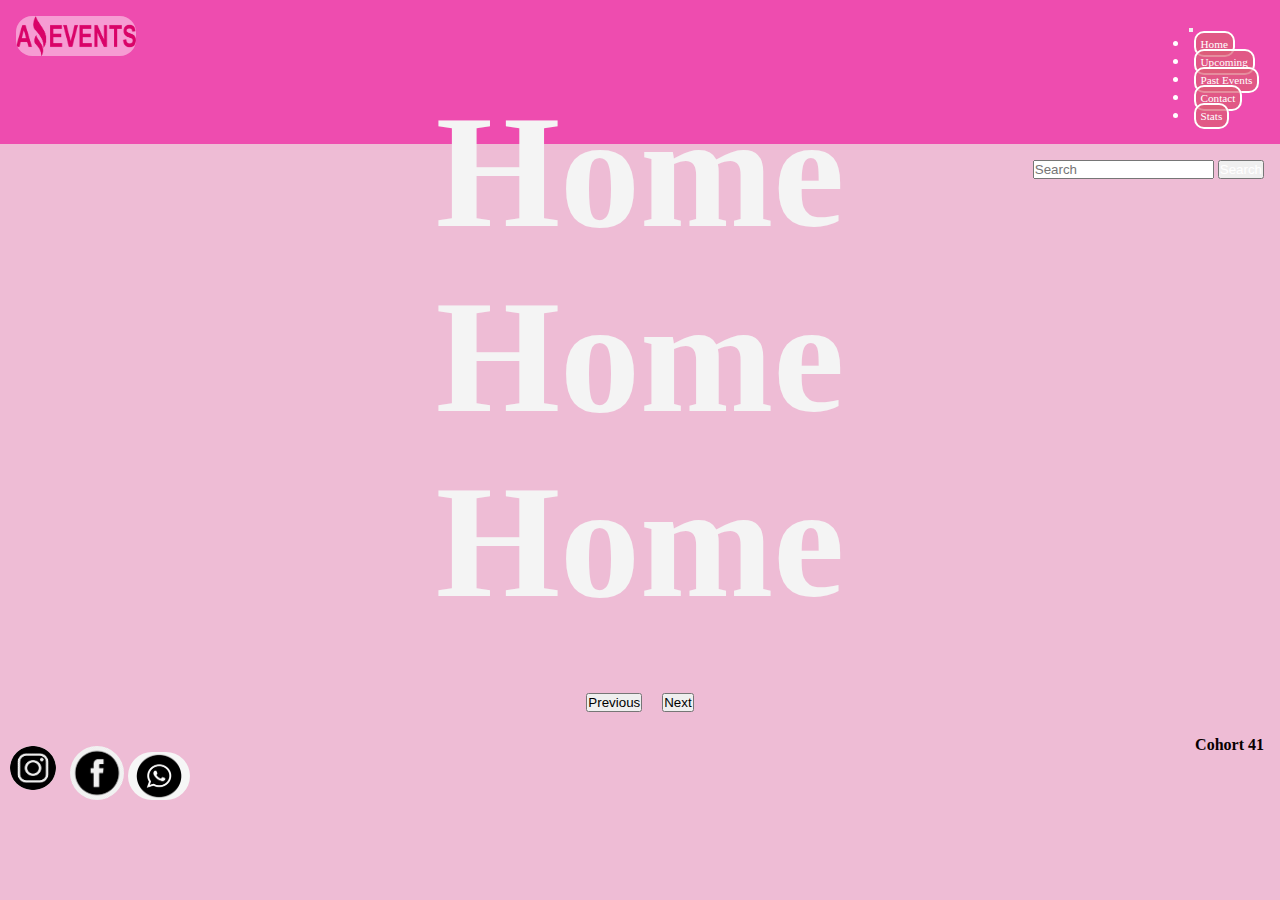
<file: index.html>
<!DOCTYPE html>
<html lang="en">
<head>
    <meta charset="UTF-8">
    <meta http-equiv="X-UA-Compatible" content="IE=edge">
    <meta name="viewport" content="width=device-width, initial-scale=1.0">
    <link rel="stylesheet" href="./Assets/styles/style.css">
    <link rel="shortcut icon" href="./Assets/images/LogoAmazingEvents.png" type="image/x-icon">

    <title>HOME | Amazing Events</title>
    <link href="https://cdn.jsdelivr.net/npm/bootstrap@5.2.3/dist/css/bootstrap.min.css" rel="stylesheet" integrity="sha384-rbsA2VBKQhggwzxH7pPCaAqO46MgnOM80zW1RWuH61DGLwZJEdK2Kadq2F9CUG65" crossorigin="anonymous">

</head>
<body>
    <header>
        <div class="headertop">
          <div class="logo">
            <img class="imglogo" src="./Assets/images/LogoAmazingEvents.png" alt="">
            </div>
            <nav class="navbar navbar-expand-lg bg-body-tertiary">
              <div class="container-fluid">
                <button class="navbar-toggler" type="button" data-bs-toggle="collapse" data-bs-target="#navbarNav" aria-controls="navbarNav" aria-expanded="false" aria-label="Toggle navigation">
                  <span class="navbar-toggler-icon"></span>
                </button>
                <div class="collapse navbar-collapse" id="navbarNav">
                  <ul class="navbar-nav">
                    <li class="nav-item">
                      <a class="nav-link" href="#">Home</a>
                    </li>
                    <li class="nav-item">
                      <a class="nav-link" href="./upcoming.html">Upcoming</a>
                    </li>
                    <li class="nav-item">
                      <a class="nav-link" href="./past.html">Past Events</a>
                    </li>
                    <li class="nav-item">
                      <a class="nav-link" href="./contact.html">Contact</a>
                    </li>
                    <li class="nav-item">
                      <a class="nav-link" href="./stats.html">Stats</a>
                    </li>
                    
                  </ul>
                </div>
              </div>
            </nav>
        </div>
    </header>
    <main>
      <div class="titulo">
      <div id="carouselExampleControls" class="carousel slide" data-bs-ride="carousel">
        <div class="carousel-inner">
          <div class="carousel-item active">
            <h1>Home</h1>
          </div>
          <div class="carousel-item">
            <h1>Home</h1>
          </div>
          <div class="carousel-item">
            <h1>Home</h1>
          </div>
        </div>
        <button class="carousel-control-prev" type="button" data-bs-target="#carouselExampleControls" data-bs-slide="prev">
          <span class="carousel-control-prev-icon" aria-hidden="true"></span>
          <span class="visually-hidden">Previous</span>
        </button>
        <button class="carousel-control-next" type="button" data-bs-target="#carouselExampleControls" data-bs-slide="next">
          <span class="carousel-control-next-icon" aria-hidden="true"></span>
          <span class="visually-hidden">Next</span>
        </button>
      </div>
      </div>
        <div class="category-search">

            <div class="category" id="category-place">
            </div>

            <div class="searchthing" data-bs-theme="dark">
              <form class="d-flex" role="search" >
                <input class="form-control me-2" type="search" placeholder="Search" aria-label="Search" id="search-place">
                <button class="btn btn-outline-success bg-dark" type="submit" style="color: white;">Search</button>
              </form>
           </div>

        </div>

        <div id="cards-section" class="card-position">
            
        </div>
    </main>
    <footer>
        
            <div>
                <img class="insta" src="./Assets/images/insta-logo.png" alt="insta-logo">
                <img class="face" src="./Assets/images/face-logo.png" alt="face-logo">
                <img class="whats" src="./Assets/images/whats-logo.png" alt="whatsapp-logo">
            </div>
            <div>
             <h4>
                Cohort 41 
             </h4>
            </div>
      
    </footer>
    <script src="https://cdn.jsdelivr.net/npm/bootstrap@5.2.3/dist/js/bootstrap.bundle.min.js" integrity="sha384-kenU1KFdBIe4zVF0s0G1M5b4hcpxyD9F7jL+jjXkk+Q2h455rYXK/7HAuoJl+0I4" crossorigin="anonymous"></script>
    <script src="./Assets/js/home.js"></script>
</body>
</html>
</file>
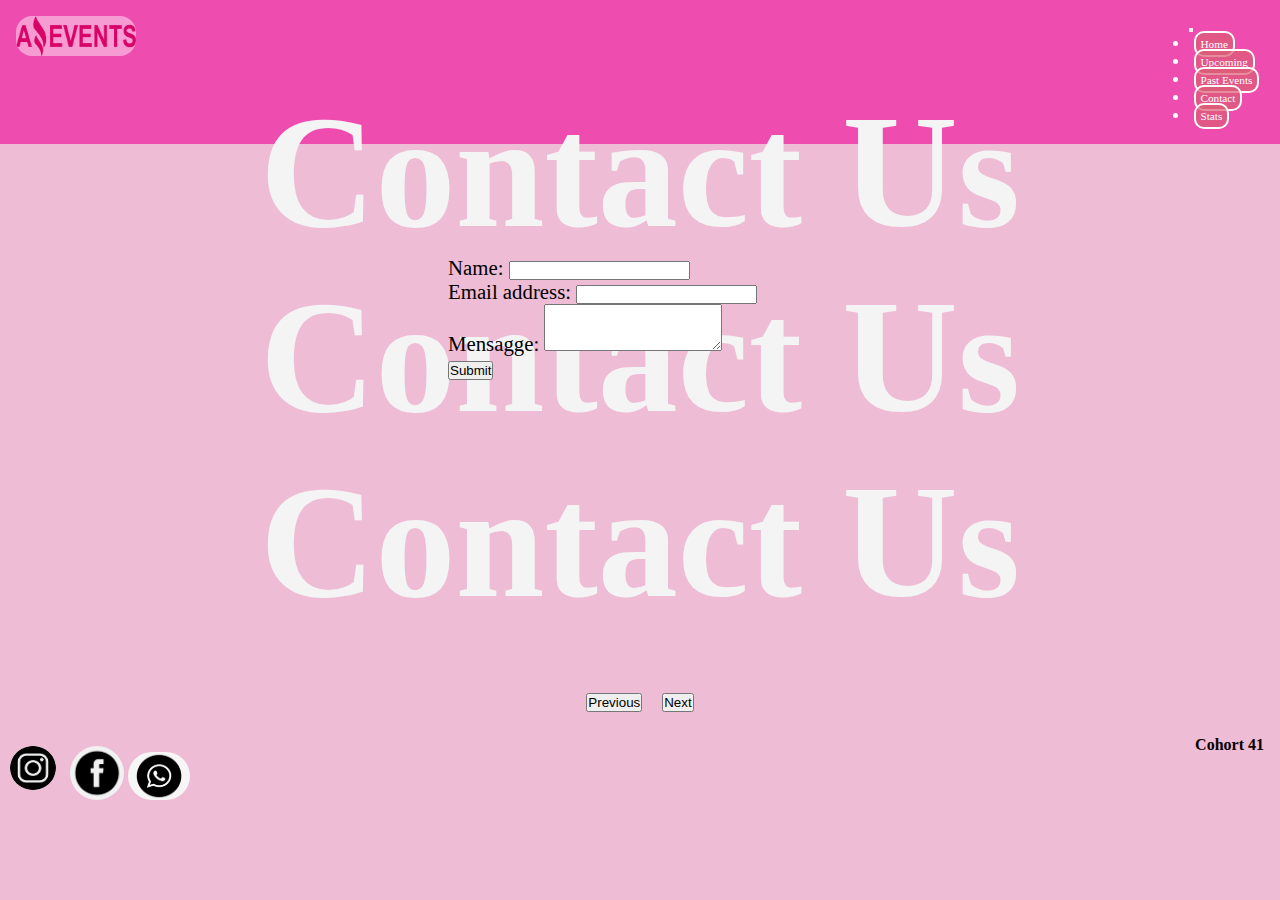
<file: contact.html>
<!DOCTYPE html>
<html lang="en">
<head>
    <meta charset="UTF-8">
    <meta http-equiv="X-UA-Compatible" content="IE=edge">
    <meta name="viewport" content="width=device-width, initial-scale=1.0">
    <link rel="stylesheet" href="./Assets/styles/style.css">
    <link rel="shortcut icon" href="./Assets/images/LogoAmazingEvents.png" type="image/x-icon">

    <title>Contact Us | Amazing Events</title>
    <link href="https://cdn.jsdelivr.net/npm/bootstrap@5.2.3/dist/css/bootstrap.min.css" rel="stylesheet" integrity="sha384-rbsA2VBKQhggwzxH7pPCaAqO46MgnOM80zW1RWuH61DGLwZJEdK2Kadq2F9CUG65" crossorigin="anonymous">

</head>
<body>
    <header>
        <div class="headertop">
          <div class="logo">
            <img class="imglogo" src="./Assets/images/LogoAmazingEvents.png" alt="">
        </div>
        <nav class="navbar navbar-expand-lg bg-body-tertiary">
          <div class="container-fluid">
            <button class="navbar-toggler" type="button" data-bs-toggle="collapse" data-bs-target="#navbarNav" aria-controls="navbarNav" aria-expanded="false" aria-label="Toggle navigation">
              <span class="navbar-toggler-icon"></span>
            </button>
            <div class="collapse navbar-collapse" id="navbarNav">
              <ul class="navbar-nav">
                <li class="nav-item">
                  <a class="nav-link" href="./index.html">Home</a>
                </li>
                <li class="nav-item">
                  <a class="nav-link" href="./upcoming.html">Upcoming</a>
                </li>
                <li class="nav-item">
                  <a class="nav-link" href="./past.html">Past Events</a>
                </li>
                <li class="nav-item">
                  <a class="nav-link" href="#">Contact</a>
                </li>
                <li class="nav-item">
                  <a class="nav-link" href="./stats.html">Stats</a>
                </li>
                
              </ul>
            </div>
          </div>
        </nav>
        </div>
    
    </header>
    <main>

        <div class="titulo">
            <div id="carouselExampleControls" class="carousel slide" data-bs-ride="carousel">
              <div class="carousel-inner">
                <div class="carousel-item active">
                  <h1>Contact Us</h1>
                </div>
                <div class="carousel-item">
                  <h1>Contact Us</h1>
                </div>
                <div class="carousel-item">
                  <h1>Contact Us</h1>
                </div>
              </div>
              <button class="carousel-control-prev" type="button" data-bs-target="#carouselExampleControls" data-bs-slide="prev">
                <span class="carousel-control-prev-icon" aria-hidden="true"></span>
                <span class="visually-hidden">Previous</span>
              </button>
              <button class="carousel-control-next" type="button" data-bs-target="#carouselExampleControls" data-bs-slide="next">
                <span class="carousel-control-next-icon" aria-hidden="true"></span>
                <span class="visually-hidden">Next</span>
              </button>
            </div>
            </div>

      <div class="contform">
        
                <form class="form">
                    <div class="mb-3">
                    <label for="Name" class="form-label">Name:</label>
                    <input type="text" class="form-control" id="Name">
                </div>
                <div class="mb-3">
                    <label for="exampleInputEmail1" class="form-label">Email address:</label>
                    <input type="email" class="form-control" id="exampleInputEmail1" >
                </div>
                <div class="mb-3">
                    <label for="exampleFormControlTextarea1" class="form-label">Mensagge:</label>
                    <textarea class="form-control" id="exampleFormControlTextarea1" rows="3"></textarea>
                </div>
                    <button type="submit" class="btn btn-primary">Submit</button>
                </form>
            
        </div>
    </main>
    <footer>
        
            <div>
                <img class="insta" src="./Assets/images/insta-logo.png" alt="insta-logo">
                <img class="face" src="./Assets/images/face-logo.png" alt="face-logo">
                <img class="whats" src="./Assets/images/whats-logo.png" alt="whatsapp-logo">
            </div>
            <div>
             <h4>
                Cohort 41 
             </h4>
            </div>
      
    </footer>
    <script src="https://cdn.jsdelivr.net/npm/bootstrap@5.2.3/dist/js/bootstrap.bundle.min.js" integrity="sha384-kenU1KFdBIe4zVF0s0G1M5b4hcpxyD9F7jL+jjXkk+Q2h455rYXK/7HAuoJl+0I4" crossorigin="anonymous"></script>

</body>
</html>
</file>
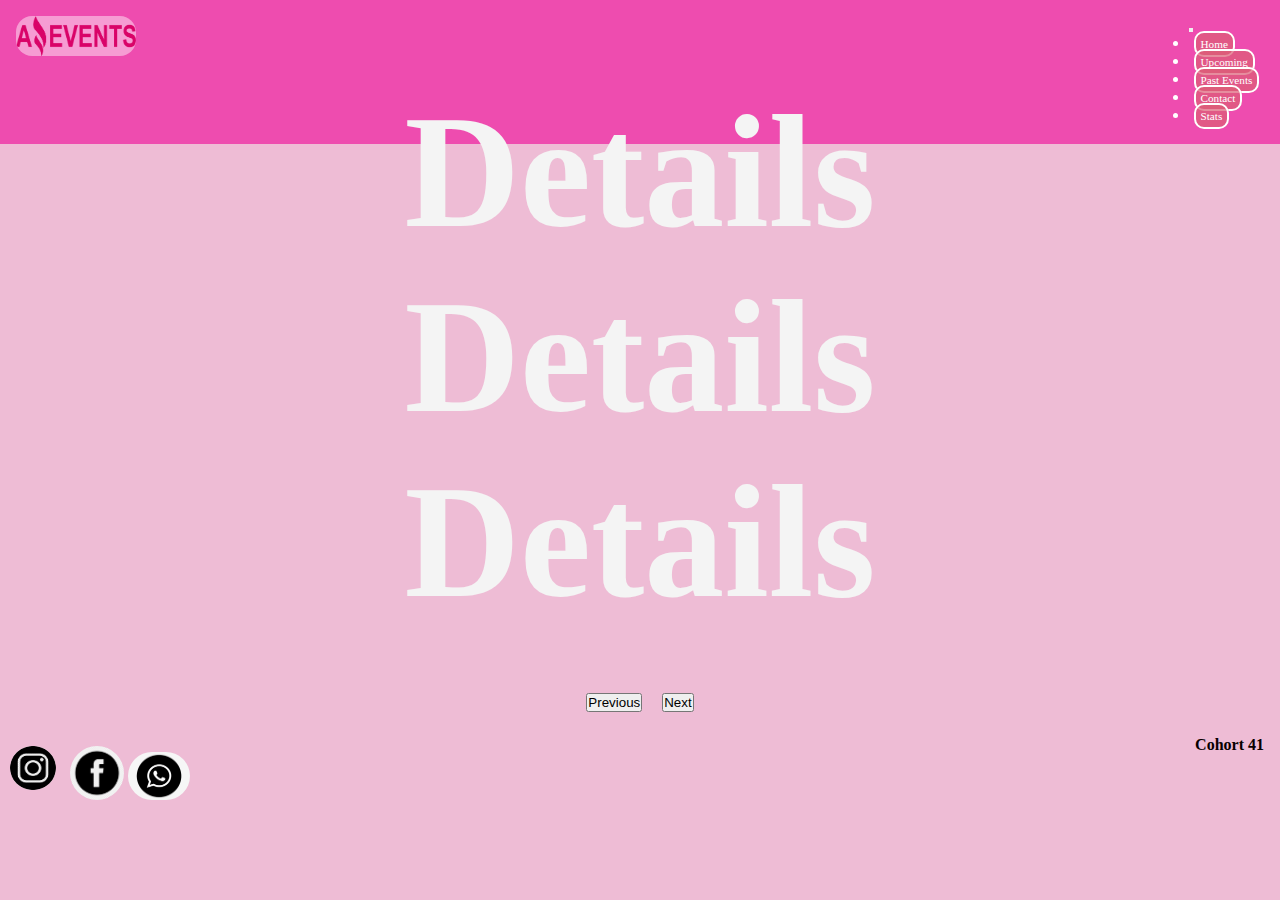
<file: details.html>
<!DOCTYPE html>
<html lang="en">
<head>
    <meta charset="UTF-8">
    <meta http-equiv="X-UA-Compatible" content="IE=edge">
    <meta name="viewport" content="width=device-width, initial-scale=1.0">
    <link rel="stylesheet" href="./Assets/styles/style.css">
    <link rel="shortcut icon" href="./Assets/images/LogoAmazingEvents.png" type="image/x-icon">

    <title>Contact Us | Amazing Events</title>
    <link href="https://cdn.jsdelivr.net/npm/bootstrap@5.2.3/dist/css/bootstrap.min.css" rel="stylesheet" integrity="sha384-rbsA2VBKQhggwzxH7pPCaAqO46MgnOM80zW1RWuH61DGLwZJEdK2Kadq2F9CUG65" crossorigin="anonymous">

</head>
<body>
    <header>
        <div class="headertop">
          <div class="logo">
            <img class="imglogo" src="./Assets/images/LogoAmazingEvents.png" alt="">
        </div>
        <nav class="navbar navbar-expand-lg bg-body-tertiary">
          <div class="container-fluid">
            <button class="navbar-toggler" type="button" data-bs-toggle="collapse" data-bs-target="#navbarNav" aria-controls="navbarNav" aria-expanded="false" aria-label="Toggle navigation">
              <span class="navbar-toggler-icon"></span>
            </button>
            <div class="collapse navbar-collapse" id="navbarNav">
              <ul class="navbar-nav">
                <li class="nav-item">
                  <a class="nav-link" href="index.html">Home</a>
                </li>
                <li class="nav-item">
                  <a class="nav-link" href="./upcoming.html">Upcoming</a>
                </li>
                <li class="nav-item">
                  <a class="nav-link" href="./past.html">Past Events</a>
                </li>
                <li class="nav-item">
                  <a class="nav-link" href="./contact.html">Contact</a>
                </li>
                <li class="nav-item">
                  <a class="nav-link" href="./stats.html">Stats</a>
                </li>
                
              </ul>
            </div>
          </div>
        </nav>
        </div>
    
    </header>
    <main>

      <div class="titulo">
        <div id="carouselExampleControls" class="carousel slide" data-bs-ride="carousel">
          <div class="carousel-inner">
            <div class="carousel-item active">
              <h1>Details</h1>
            </div>
            <div class="carousel-item">
              <h1>Details</h1>
            </div>
            <div class="carousel-item">
              <h1>Details</h1>
            </div>
          </div>
          <button class="carousel-control-prev" type="button" data-bs-target="#carouselExampleControls" data-bs-slide="prev">
            <span class="carousel-control-prev-icon" aria-hidden="true"></span>
            <span class="visually-hidden">Previous</span>
          </button>
          <button class="carousel-control-next" type="button" data-bs-target="#carouselExampleControls" data-bs-slide="next">
            <span class="carousel-control-next-icon" aria-hidden="true"></span>
            <span class="visually-hidden">Next</span>
          </button>
        </div>
        </div>

        <div class="card-details" id="detail-place">
          
        </div>

    </main>
    <footer>
        
            <div>
                <img class="insta" src="./Assets/images/insta-logo.png" alt="insta-logo">
                <img class="face" src="./Assets/images/face-logo.png" alt="face-logo">
                <img class="whats" src="./Assets/images/whats-logo.png" alt="whatsapp-logo">
            </div>
            <div>
             <h4>
                Cohort 41  
             </h4>
            </div>
      
    </footer>
    <script src="https://cdn.jsdelivr.net/npm/bootstrap@5.2.3/dist/js/bootstrap.bundle.min.js" integrity="sha384-kenU1KFdBIe4zVF0s0G1M5b4hcpxyD9F7jL+jjXkk+Q2h455rYXK/7HAuoJl+0I4" crossorigin="anonymous"></script>

<script src="./Assets/js/details.js"></script>
</body>
</html>
</file>
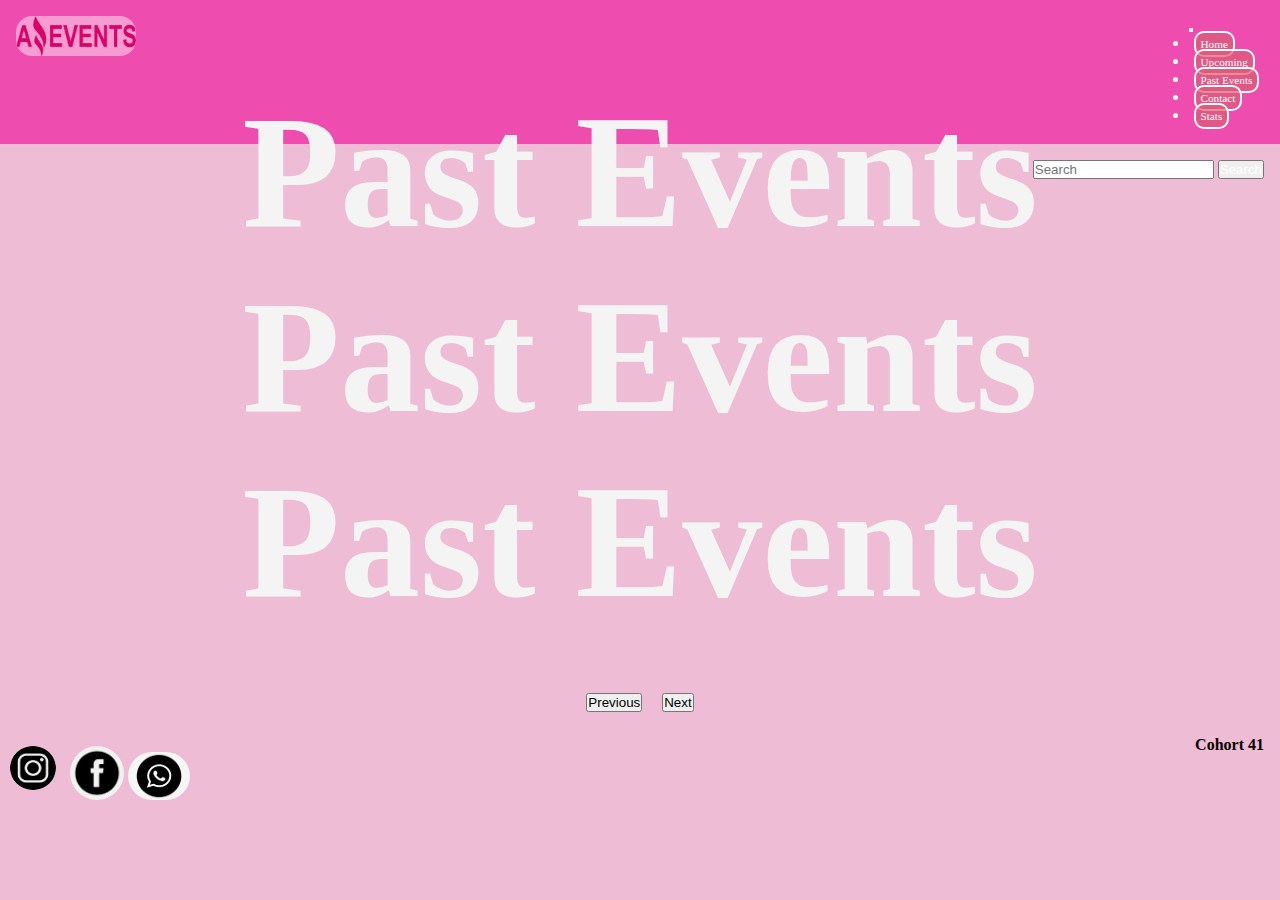
<file: past.html>
<!DOCTYPE html>
<html lang="en">
<head>
    <meta charset="UTF-8">
    <meta http-equiv="X-UA-Compatible" content="IE=edge">
    <meta name="viewport" content="width=device-width, initial-scale=1.0">
    <link rel="stylesheet" href="./Assets/styles/style.css">
    <link rel="shortcut icon" href="./Assets/images/LogoAmazingEvents.png" type="image/x-icon">

    <title>Past Events | Amazing Events</title>
    <link href="https://cdn.jsdelivr.net/npm/bootstrap@5.2.3/dist/css/bootstrap.min.css" rel="stylesheet" integrity="sha384-rbsA2VBKQhggwzxH7pPCaAqO46MgnOM80zW1RWuH61DGLwZJEdK2Kadq2F9CUG65" crossorigin="anonymous">

</head>
<body>
    <header>
        <div class="headertop">
          <div class="logo">
            <img class="imglogo" src="./Assets/images/LogoAmazingEvents.png" alt="">
        </div>
        <nav class="navbar navbar-expand-lg bg-body-tertiary">
          <div class="container-fluid">
            <button class="navbar-toggler" type="button" data-bs-toggle="collapse" data-bs-target="#navbarNav" aria-controls="navbarNav" aria-expanded="false" aria-label="Toggle navigation">
              <span class="navbar-toggler-icon"></span>
            </button>
            <div class="collapse navbar-collapse" id="navbarNav">
              <ul class="navbar-nav">
                <li class="nav-item">
                  <a class="nav-link" href="./index.html">Home</a>
                </li>
                <li class="nav-item">
                  <a class="nav-link" href="./upcoming.html">Upcoming</a>
                </li>
                <li class="nav-item">
                  <a class="nav-link" href="#">Past Events</a>
                </li>
                <li class="nav-item">
                  <a class="nav-link" href="./contact.html">Contact</a>
                </li>
                <li class="nav-item">
                  <a class="nav-link" href="./stats.html">Stats</a>
                </li>
                
              </ul>
            </div>
          </div>
        </nav>
        </div>
    
    </header>
    <main>
      <div class="titulo">
        <div id="carouselExampleControls" class="carousel slide" data-bs-ride="carousel">
          <div class="carousel-inner">
            <div class="carousel-item active">
              <h1>Past Events</h1>
            </div>
            <div class="carousel-item">
              <h1>Past Events</h1>
            </div>
            <div class="carousel-item">
              <h1>Past Events</h1>
            </div>
          </div>
          <button class="carousel-control-prev" type="button" data-bs-target="#carouselExampleControls" data-bs-slide="prev">
            <span class="carousel-control-prev-icon" aria-hidden="true"></span>
            <span class="visually-hidden">Previous</span>
          </button>
          <button class="carousel-control-next" type="button" data-bs-target="#carouselExampleControls" data-bs-slide="next">
            <span class="carousel-control-next-icon" aria-hidden="true"></span>
            <span class="visually-hidden">Next</span>
          </button>
        </div>
        </div>

        <div class="category-search">

          <div class="category" id="category-place">
          </div>

          <div class="searchthing" data-bs-theme="dark">
            <form class="d-flex" role="search">
              <input class="form-control me-2" type="search" placeholder="Search" aria-label="Search" id="search-place">
              <button class="btn btn-outline-success bg-dark" type="submit" style="color: white;">Search</button>
            </form>
         </div>

      </div>

        <div id="cards-section" class="card-position">
          
        </div>
    </main>
    <footer>
        
            <div>
                <img class="insta" src="./Assets/images/insta-logo.png" alt="insta-logo">
                <img class="face" src="./Assets/images/face-logo.png" alt="face-logo">
                <img class="whats" src="./Assets/images/whats-logo.png" alt="whatsapp-logo">
            </div>
            <div>
             <h4>
                Cohort 41 
             </h4>
            </div>
      
    </footer>
    <script src="https://cdn.jsdelivr.net/npm/bootstrap@5.2.3/dist/js/bootstrap.bundle.min.js" integrity="sha384-kenU1KFdBIe4zVF0s0G1M5b4hcpxyD9F7jL+jjXkk+Q2h455rYXK/7HAuoJl+0I4" crossorigin="anonymous"></script>
    
    <script src="./Assets/js/pastEvents.js"></script>
</body>
</html>
</file>
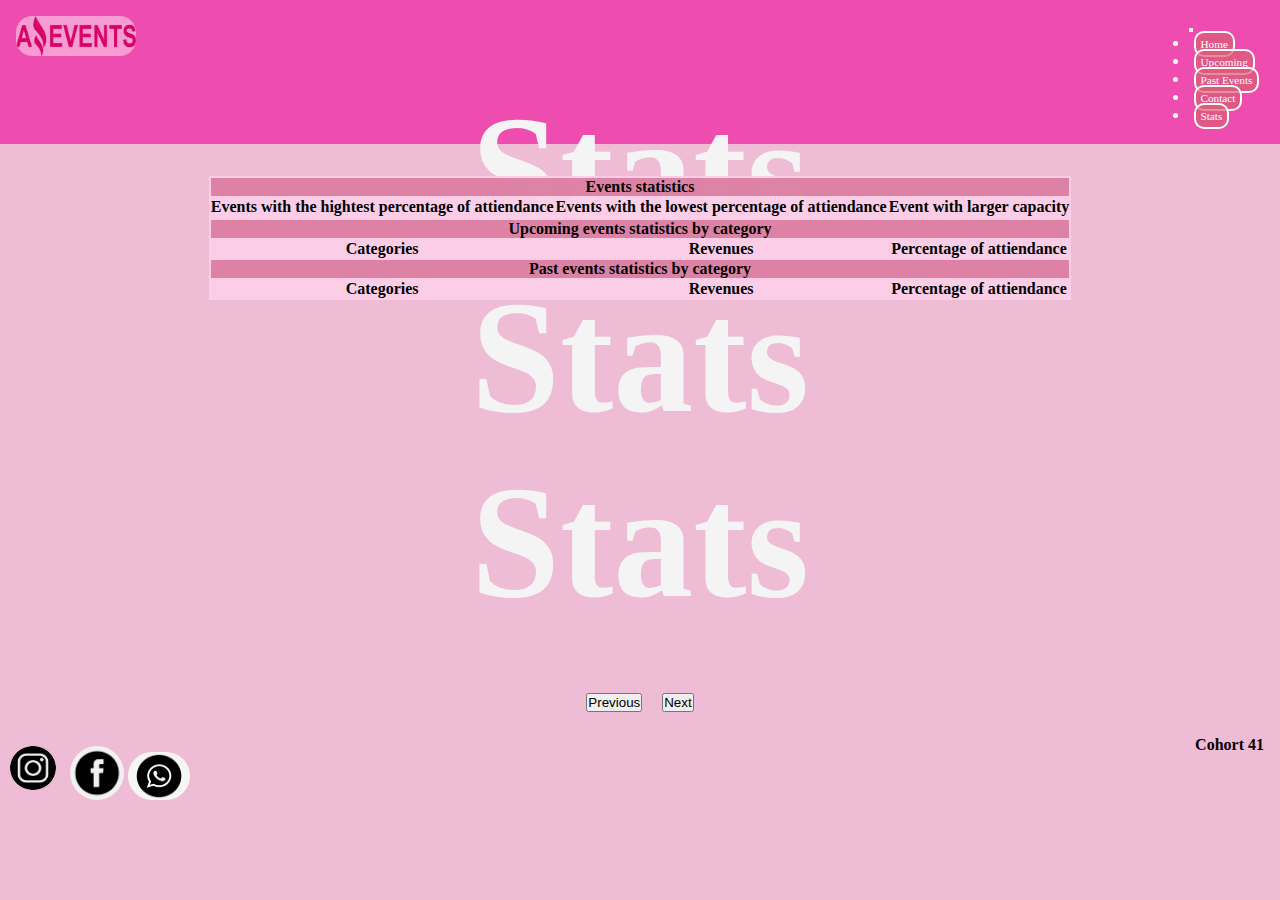
<file: stats.html>
<!DOCTYPE html>
<html lang="en">
<head>
    <meta charset="UTF-8">
    <meta http-equiv="X-UA-Compatible" content="IE=edge">
    <meta name="viewport" content="width=device-width, initial-scale=1.0">
    <link rel="stylesheet" href="./Assets/styles/style.css">
    <link rel="shortcut icon" href="./Assets/images/LogoAmazingEvents.png" type="image/x-icon">

    <title>Stats | Amazing Events</title>
    <link href="https://cdn.jsdelivr.net/npm/bootstrap@5.2.3/dist/css/bootstrap.min.css" rel="stylesheet" integrity="sha384-rbsA2VBKQhggwzxH7pPCaAqO46MgnOM80zW1RWuH61DGLwZJEdK2Kadq2F9CUG65" crossorigin="anonymous">

</head>
<body>
    <header>
        <div class="headertop">
          <div class="logo">
            <img class="imglogo" src="./Assets/images/LogoAmazingEvents.png" alt="">
        </div>
        <nav class="navbar navbar-expand-lg bg-body-tertiary">
          <div class="container-fluid">
            <button class="navbar-toggler" type="button" data-bs-toggle="collapse" data-bs-target="#navbarNav" aria-controls="navbarNav" aria-expanded="false" aria-label="Toggle navigation">
              <span class="navbar-toggler-icon"></span>
            </button>
            <div class="collapse navbar-collapse" id="navbarNav">
              <ul class="navbar-nav">
                <li class="nav-item">
                  <a class="nav-link" href="./index.html">Home</a>
                </li>
                <li class="nav-item">
                  <a class="nav-link" href="./upcoming.html">Upcoming</a>
                </li>
                <li class="nav-item">
                  <a class="nav-link" href="./past.html">Past Events</a>
                </li>
                <li class="nav-item">
                  <a class="nav-link" href="./contact.html">Contact</a>
                </li>
                <li class="nav-item">
                  <a class="nav-link" href="#">Stats</a>
                </li>
                
              </ul>
            </div>
          </div>
        </nav>
        </div>
    
    </header>
    <main >
        <div class="titulo">
      <div id="carouselExampleControls" class="carousel slide" data-bs-ride="carousel">
        <div class="carousel-inner">
          <div class="carousel-item active">
            <h1>Stats</h1>
          </div>
          <div class="carousel-item">
            <h1>Stats</h1>
          </div>
          <div class="carousel-item">
            <h1>Stats</h1>
          </div>
        </div>
        <button class="carousel-control-prev" type="button" data-bs-target="#carouselExampleControls" data-bs-slide="prev">
          <span class="carousel-control-prev-icon" aria-hidden="true"></span>
          <span class="visually-hidden">Previous</span>
        </button>
        <button class="carousel-control-next" type="button" data-bs-target="#carouselExampleControls" data-bs-slide="next">
          <span class="carousel-control-next-icon" aria-hidden="true"></span>
          <span class="visually-hidden">Next</span>
        </button>
      </div>
      </div>
    
      <div class="conttable" >
        <table class="table" style="background-color:rgba(252, 206, 232, 0.953)">
            <thead>
              <tr>
                <th style="background-color: rgba(179, 31, 78, 0.426);" colspan="3">Events statistics</th>
              </tr>
              <tr>
                <th>Events with the hightest percentage of attiendance</th>
                <th>Events with the lowest percentage of attiendance</th>
                <th>Event with larger capacity</th>
              </tr>
            </thead>
            <tbody id="body1">
              <tr>
                <td id="mayorporcentaje"></td>
                <td id="menorporcentaje"></td>
                <td id="eventomayor"></td>
              </tr>
            </tbody>
              <thead>
              <tr>
                <th style="background-color: rgba(179, 31, 78, 0.426);" colspan="3">Upcoming events statistics by category</th>
              </tr>
              <tr>
                <th>Categories</th>
                <th>Revenues</th>
                <th>Percentage of attiendance</th>
              </tr>
            </thead>
            <tbody id="body2">

            </tbody>
              <thead>
                <tr>
                  <th style="background-color: rgba(179, 31, 78, 0.426);" colspan="3">Past events statistics by category</th>
                </tr>
                <tr>
                    <th>Categories</th>
                    <th>Revenues</th>
                    <th>Percentage of attiendance</th>
                  </tr>
              </thead>
              <tbody id="body3" >

              </tbody>
       
        </table>
      </div>
    </main>
    <footer>
        
            <div>
                <img class="insta" src="./Assets/images/insta-logo.png" alt="insta-logo">
                <img class="face" src="./Assets/images/face-logo.png" alt="face-logo">
                <img class="whats" src="./Assets/images/whats-logo.png" alt="whatsapp-logo">
            </div>
            <div>
             <h4>
                Cohort 41 
             </h4>
            </div>
      
    </footer>
    <script src="https://cdn.jsdelivr.net/npm/bootstrap@5.2.3/dist/js/bootstrap.bundle.min.js" integrity="sha384-kenU1KFdBIe4zVF0s0G1M5b4hcpxyD9F7jL+jjXkk+Q2h455rYXK/7HAuoJl+0I4" crossorigin="anonymous"></script>
    <script src="./Assets/js/stats.js"></script>
</body>
</html>
</file>
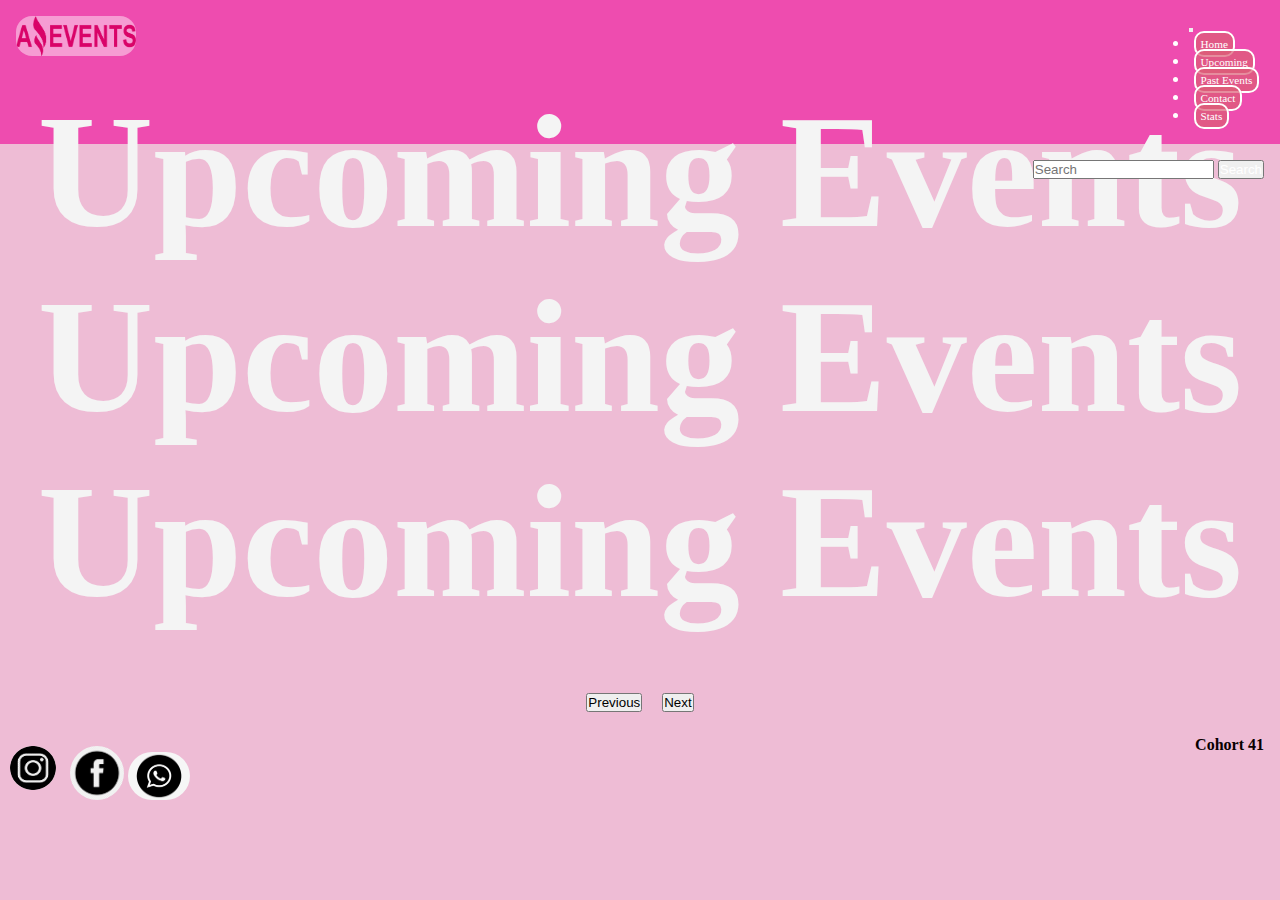
<file: upcoming.html>
<!DOCTYPE html>
<html lang="en">
<head>
    <meta charset="UTF-8">
    <meta http-equiv="X-UA-Compatible" content="IE=edge">
    <meta name="viewport" content="width=device-width, initial-scale=1.0">
    <link rel="stylesheet" href="./Assets/styles/style.css">
    <link rel="shortcut icon" href="./Assets/images/LogoAmazingEvents.png" type="image/x-icon">

    <title>Upcoming | Amazing Events</title>
    <link href="https://cdn.jsdelivr.net/npm/bootstrap@5.2.3/dist/css/bootstrap.min.css" rel="stylesheet" integrity="sha384-rbsA2VBKQhggwzxH7pPCaAqO46MgnOM80zW1RWuH61DGLwZJEdK2Kadq2F9CUG65" crossorigin="anonymous">

</head>
<body>
  <header>
      <div class="headertop">
        <div class="logo">
          <img class="imglogo" src="./Assets/images/LogoAmazingEvents.png" alt="">
      </div>
      <nav class="navbar navbar-expand-lg bg-body-tertiary">
        <div class="container-fluid">
          <button class="navbar-toggler" type="button" data-bs-toggle="collapse" data-bs-target="#navbarNav" aria-controls="navbarNav" aria-expanded="false" aria-label="Toggle navigation">
            <span class="navbar-toggler-icon"></span>
          </button>
          <div class="collapse navbar-collapse" id="navbarNav">
            <ul class="navbar-nav">
              <li class="nav-item">
                <a class="nav-link" href="./index.html">Home</a>
              </li>
              <li class="nav-item">
                <a class="nav-link" href="#">Upcoming</a>
              </li>
              <li class="nav-item">
                <a class="nav-link" href="./past.html">Past Events</a>
              </li>
              <li class="nav-item">
                <a class="nav-link" href="./contact.html">Contact</a>
              </li>
              <li class="nav-item">
                <a class="nav-link" href="./stats.html">Stats</a>
              </li>
              
            </ul>
          </div>
        </div>
      </nav>
      </div>
  
  </header>
  <main>
    <div class="titulo">
      <div id="carouselExampleControls" class="carousel slide" data-bs-ride="carousel">
        <div class="carousel-inner">
          <div class="carousel-item active">
            <h1>Upcoming Events</h1>
          </div>
          <div class="carousel-item">
            <h1>Upcoming Events</h1>
          </div>
          <div class="carousel-item">
            <h1>Upcoming Events</h1>
          </div>
        </div>
        <button class="carousel-control-prev" type="button" data-bs-target="#carouselExampleControls" data-bs-slide="prev">
          <span class="carousel-control-prev-icon" aria-hidden="true"></span>
          <span class="visually-hidden">Previous</span>
        </button>
        <button class="carousel-control-next" type="button" data-bs-target="#carouselExampleControls" data-bs-slide="next">
          <span class="carousel-control-next-icon" aria-hidden="true"></span>
          <span class="visually-hidden">Next</span>
        </button>
      </div>
      </div>

      <div class="category-search">

        <div class="category" id="category-place">
        </div>

        <div class="searchthing" data-bs-theme="dark">
          <form class="d-flex" role="search" >
            <input class="form-control me-2" type="search" placeholder="Search" aria-label="Search" id="search-place">
            <button class="btn btn-outline-success bg-dark" type="submit" style="color: white;">Search</button>
          </form>
       </div>

    </div>

      <div id="cards-section" class="card-position">
        
      </div>
  </main>
  <footer>
      
          <div>
              <img class="insta" src="./Assets/images/insta-logo.png" alt="insta-logo">
              <img class="face" src="./Assets/images/face-logo.png" alt="face-logo">
              <img class="whats" src="./Assets/images/whats-logo.png" alt="whatsapp-logo">
          </div>
          <div>
           <h4>
              Cohort 41 
           </h4>
          </div>
    
  </footer>
  <script src="https://cdn.jsdelivr.net/npm/bootstrap@5.2.3/dist/js/bootstrap.bundle.min.js" integrity="sha384-kenU1KFdBIe4zVF0s0G1M5b4hcpxyD9F7jL+jjXkk+Q2h455rYXK/7HAuoJl+0I4" crossorigin="anonymous"></script>
  
  <script src="./Assets/js/upcomingEvents.js"></script>
</body>
</html>
</file>
<file: Assets/styles/style.css>
*{
    box-sizing: border-box;
    padding: 0%;
    margin: 0%;   
}
body {
    background-color: rgb(244, 244, 244);
    min-height: 60vh;
    background-color: rgb(238, 188, 213);
}

header {
    background-color: rgba(238, 43, 163, 0.774);
    height: 5rem;
    display: flex;
    flex-direction: column;
    justify-content: space-between;
    color: white;
    padding: 0,8rem;
}
.navbar a {
    color: white;
    background-color:rgba(220, 93, 118, 0.705);
    text-decoration: none;
    font-size: 0.7rem;
    border: 2px solid white;
    border-radius: 10px;
    padding: 0.3rem;
    margin: 0.3rem;
}
.navbar a:hover {
    color: black;
    background-color: white;
    text-decoration: none;
    font-size: 0.7rem;
    padding: 0.3rem;
    border-radius: 10px;
}
.headertop {
    display: flex;
    justify-content: space-between;
    flex-wrap: wrap;
    padding: 1rem;
}

.imglogo{
background-color: rgba(255, 255, 255, 0.446);
border-radius: 1rem;
    width: 120px;
    height: 40px;
}
main{
    min-height: 40rem;
    background-color: rgb(238, 188, 213);
    margin-bottom: 1rem;
}
.card-img-top{
    height: 9rem;
    width: 16rem;
    border-radius: 1rem;
}

.card-details{
    justify-content: center;
    display: flex;
    flex-wrap: wrap;
    padding-top: 3rem;
    padding-bottom: 3rem;
}
.staylist{
    width: 94%;
    background-color: rgba(255, 255, 255, 0.702);
    display: flex;
    flex-direction: column;
    padding: 0.2rem;
    border-top-right-radius: 1rem;
    border-bottom-left-radius: 1rem;
}

.row{
    display: flex;
    align-items: center;
}

.titulo {
    height: 4rem;
    background-color: rgba(238, 43, 163, 0.774);
    color:rgb(244, 244, 244);
    font-size: 5rem;
    text-align: center;
}

.category-search {
    display: flex;
    justify-content: space-between;
    flex-wrap: wrap;
    padding: 1rem;
}

.conttable{
    display: flex;
    padding: 2rem;
    justify-content: center;
}

.contform{
    font-size: 1.3rem;
    display: flex;
    justify-content: center;
}

.form{
    padding-top: 7rem;
    width: 30%;
}

footer {
    height: fit-content;
    color: rgb(8, 0, 0);
    display: flex;
    flex-direction: row;
    justify-content: space-between;
    flex-wrap: wrap;
    
}

footer h4{
    margin-right: 1rem;
}

.insta{
    width: 2.9rem;
    height: 2.8rem;
    margin: 0.6rem;
    border-radius: 2rem;
}
.face{
    width: 3.4rem;
    height: 3.4rem;
    border-radius: 3rem;
}
.whats{
    width: 3.9rem;
    height: 3rem;
    border-radius: 3rem;
}

main .card-position {
    display: flex;
    flex-direction: row;
    flex-wrap: wrap;
    justify-content: space-evenly;
}
.card {
    margin: 10px;
}

.botcard {
    display: flex;
    flex-direction: row;
    flex-wrap: nowrap;
    justify-content: space-between;
}

.detailed-img{
    width:95%;
    display: flex;
    flex-direction: column;
    border-top-left-radius: 2rem;
    border-bottom-right-radius: 2rem;
}
.container-img-details{
    display: flex;
    justify-content: center;
width: 45rem;
max-width: 42rem;
min-width: 10rem;
}
.container-text-card{
    display: flex;
    justify-content: center;
}
.abajocard{
display: flex;
justify-content: space-between;
}
</file>
